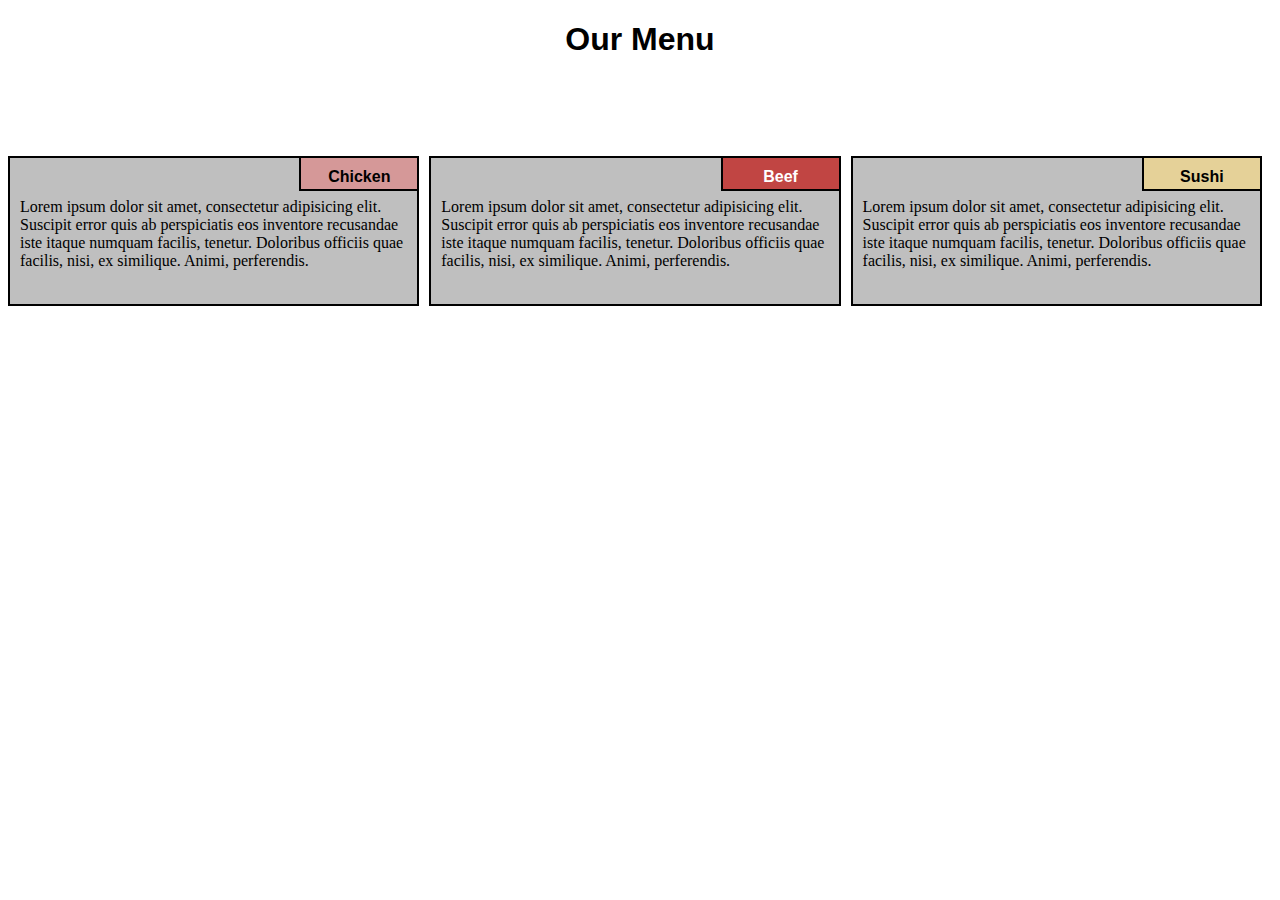
<file: module2-solution/index.html>
<!DOCTYPE html>
<html>
<head>
<meta charset="utf-8">
<meta name="viewport" content="width=device-width, initial-scale=1">
<title>Assignment solution for module 2</title>
<link rel="stylesheet"  href="style.css">

</head>
<body>
<div class="row">
   <h1>Our Menu</h1>
  <div class="col-lg-4 col-md-6 col-sm-12" id="container">
    <p>Lorem ipsum dolor sit amet, consectetur adipisicing elit. Suscipit error quis ab perspiciatis eos inventore recusandae iste itaque numquam facilis, tenetur. Doloribus officiis quae facilis, nisi, ex similique. Animi, perferendis.</p>
   <p id="p1">Chicken</p>

   </div>

  

  <div class="col-lg-4 col-md-6 col-sm-12" id="container"><p>Lorem ipsum dolor sit amet, consectetur adipisicing elit. Suscipit error quis ab perspiciatis eos inventore recusandae iste itaque numquam facilis, tenetur. Doloribus officiis quae facilis, nisi, ex similique. Animi, perferendis.</p>

   <p id="p2">Beef</p>

  </div>

  <div class="col-lg-4 col-md-12 col-sm-12" id="container"><p>Lorem ipsum dolor sit amet, consectetur adipisicing elit. Suscipit error quis ab perspiciatis eos inventore recusandae iste itaque numquam facilis, tenetur. Doloribus officiis quae facilis, nisi, ex similique. Animi, perferendis.</p>

   <p  id="p3">Sushi</p>

  </div>

   </div>   

</body>
</html>
</body>
</html>
</file>
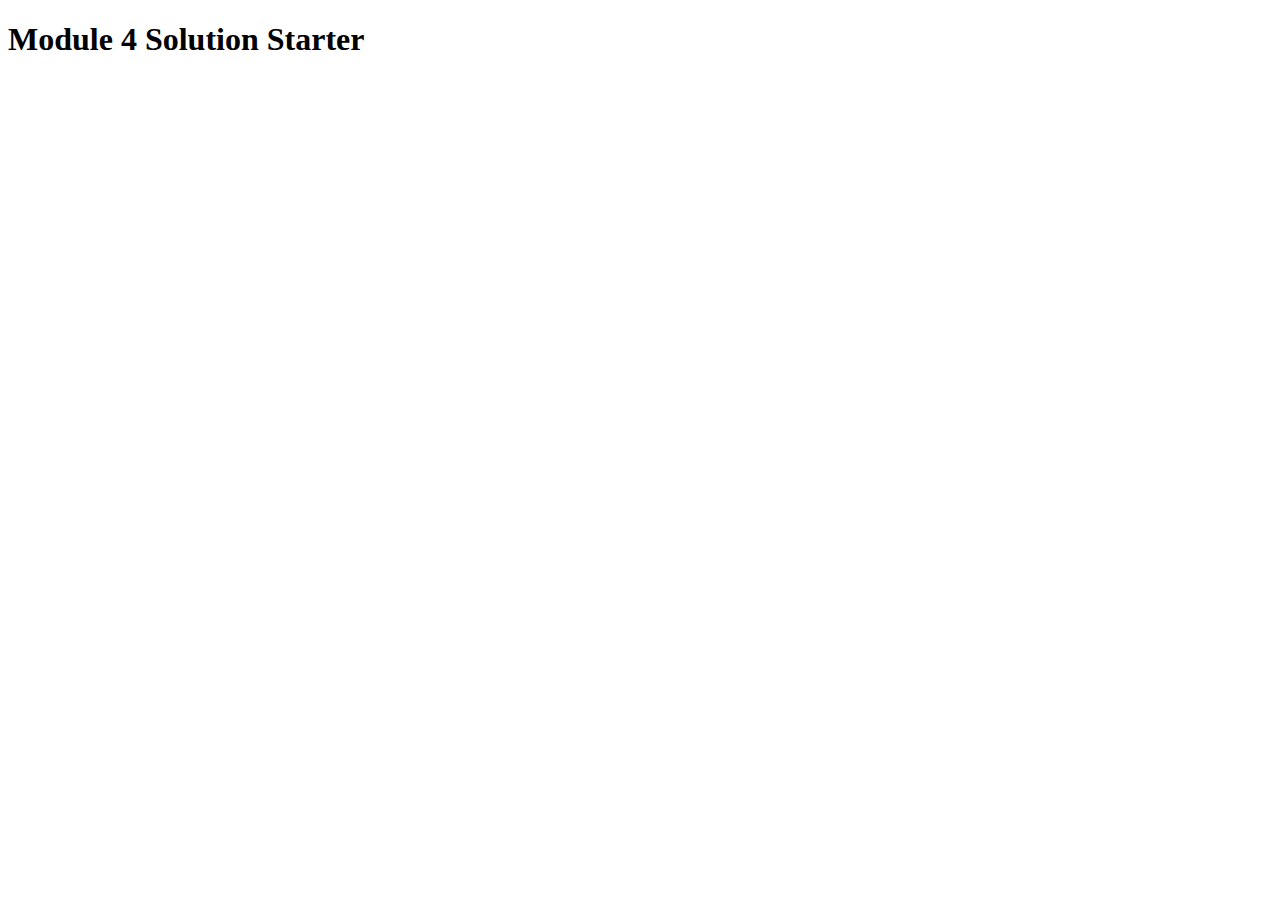
<file: module4-solution/index.html>
<!DOCTYPE html>
<html>
<head>
  <meta charset="utf-8">
  <title>Module 4 Solution Starter</title>
  <script src="SpeakHello.js"></script>
  <script src="SpeakGoodBye.js"></script>
  <script src="script.js"></script>
</head>
<body>
  <h1>Module 4 Solution Starter</h1>
</body>
</html>
</file>
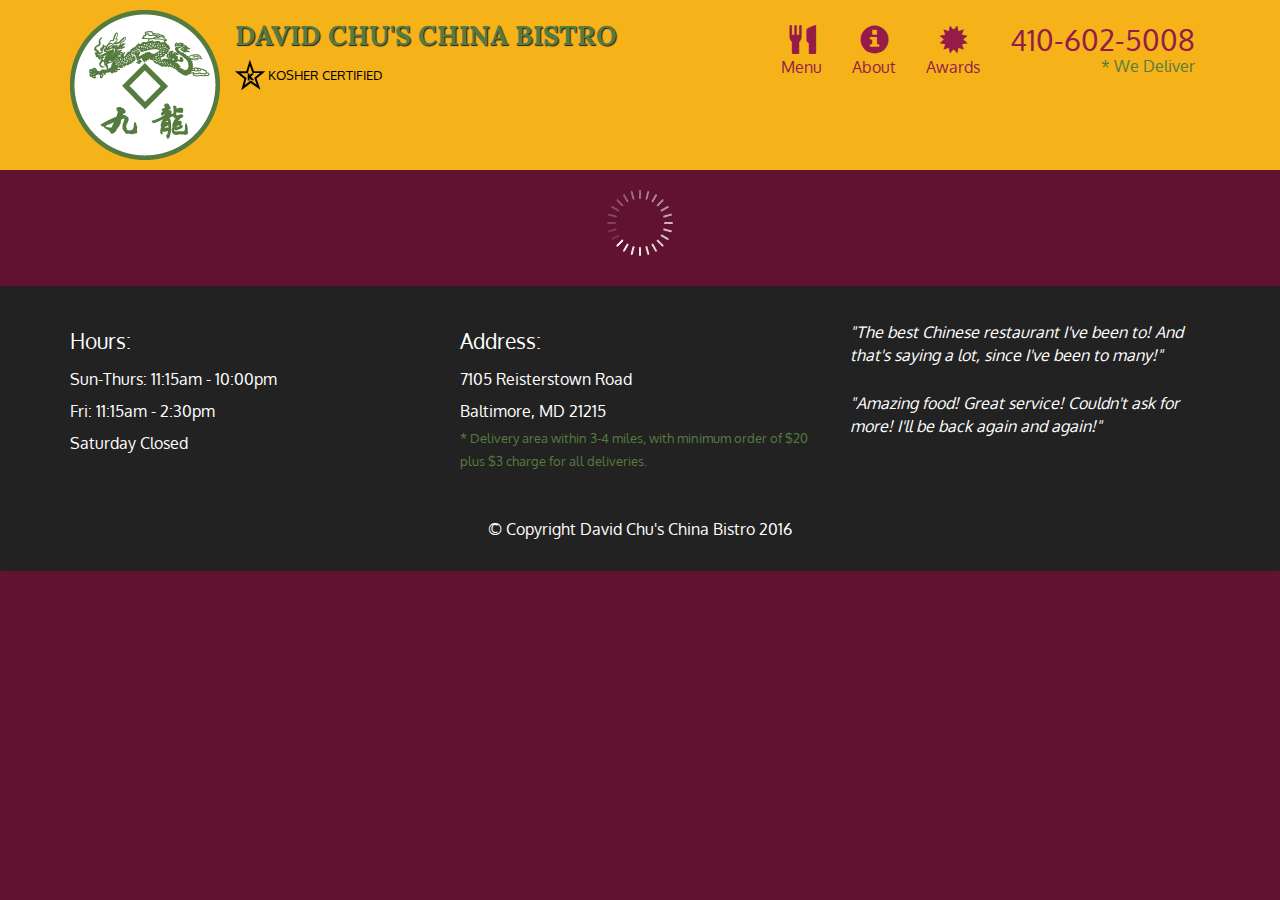
<file: module5-solution/index.html>
<!doctype html>
<html lang="en">
  <head>
    <meta charset="utf-8">
    <meta http-equiv="X-UA-Compatible" content="IE=edge">
    <meta name="viewport" content="width=device-width, initial-scale=1">
    <title>David Chu's China Bistro</title>
    <link rel="stylesheet" href="css/bootstrap.min.css">
    <link rel="stylesheet" href="css/styles.css">
    <link href='https://fonts.googleapis.com/css?family=Oxygen:400,300,700' rel='stylesheet' type='text/css'>
    <link href='https://fonts.googleapis.com/css?family=Lora' rel='stylesheet' type='text/css'>
  </head>
<body>
  <header>
    <nav id="header-nav" class="navbar navbar-default">
      <div class="container">
        <div class="navbar-header">
          <a href="index.html" class="pull-left visible-md visible-lg">
            <div id="logo-img" alt="Logo image"></div>
          </a>

          <div class="navbar-brand">
            <a href="index.html"><h1>David Chu's China Bistro</h1></a>
            <p>
              <img src="images/star-k-logo.png" alt="Kosher certification">
              <span>Kosher Certified</span>
            </p>
          </div>

          <button id="navbarToggle" type="button" class="navbar-toggle collapsed" data-toggle="collapse" data-target="#collapsable-nav" aria-expanded="false">
            <span class="sr-only">Toggle navigation</span>
            <span class="icon-bar"></span>
            <span class="icon-bar"></span>
            <span class="icon-bar"></span>
          </button>
        </div>
        
        <div id="collapsable-nav" class="collapse navbar-collapse">
           <ul id="nav-list" class="nav navbar-nav navbar-right">
            <li id="navHomeButton" class="visible-xs active">
              <a href="index.html">
                <span class="glyphicon glyphicon-home"></span> Home</a>
            </li>
            <li id="navMenuButton">
              <a href="#" onclick="$dc.loadMenuCategories();">
                <span class="glyphicon glyphicon-cutlery"></span><br class="hidden-xs"> Menu</a>
            </li>
            <li>
              <a href="#">
                <span class="glyphicon glyphicon-info-sign"></span><br class="hidden-xs"> About</a>
            </li>
            <li>
              <a href="#">
                <span class="glyphicon glyphicon-certificate"></span><br class="hidden-xs"> Awards</a>
            </li>
            <li id="phone" class="hidden-xs">
              <a href="tel:410-602-5008">
                <span>410-602-5008</span></a><div>* We Deliver</div>
            </li>
          </ul><!-- #nav-list -->
        </div><!-- .collapse .navbar-collapse -->
      </div><!-- .container -->
    </nav><!-- #header-nav -->
  </header>

  <div id="call-btn" class="visible-xs">
    <a class="btn" href="tel:410-602-5008">
    <span class="glyphicon glyphicon-earphone"></span>
    410-602-5008
    </a>
  </div>
  <div id="xs-deliver" class="text-center visible-xs">* We Deliver</div>

  <div id="main-content" class="container"></div>

  <footer class="panel-footer">
    <div class="container">
      <div class="row">
        <section id="hours" class="col-sm-4">
          <span>Hours:</span><br>
          Sun-Thurs: 11:15am - 10:00pm<br>
          Fri: 11:15am - 2:30pm<br>
          Saturday Closed
          <hr class="visible-xs">
        </section>
        <section id="address" class="col-sm-4">
          <span>Address:</span><br>
          7105 Reisterstown Road<br>
          Baltimore, MD 21215
          <p>* Delivery area within 3-4 miles, with minimum order of $20 plus $3 charge for all deliveries.</p>
          <hr class="visible-xs">
        </section>
        <section id="testimonials" class="col-sm-4">
          <p>"The best Chinese restaurant I've been to! And that's saying a lot, since I've been to many!"</p>
          <p>"Amazing food! Great service! Couldn't ask for more! I'll be back again and again!"</p>
        </section>
      </div>
      <div class="text-center">&copy; Copyright David Chu's China Bistro 2016</div>
    </div>
  </footer>

  <!-- jQuery (Bootstrap JS plugins depend on it) -->
  <script src="js/jquery-2.1.4.min.js"></script>
  <script src="js/bootstrap.min.js"></script>
  <script src="js/ajax-utils.js"></script>
  <script src="js/script.js"></script>
</body>
</html>
</file>
<file: module2-solution/style.css>
*{
  box-sizing: border-box;
}

h1{
  text-align: center;
  font-family: 'Lato', sans-serif;
}

p {
  background-color: #bfbfbf;
  border: 2px solid black;
  height: 150px;
  margin-right: 10px;
  padding: 40px 10px 5px 10px;
  overflow: hidden;
}


#container {
  position: relative;
  top: 60px;  
}

#p1 {
  background-color: #D59898;
  position: absolute;
  top: 0;
  right: 0;
  font-weight: bold;
  height: 35px;
  width: 120px;
  padding: 10px;
  text-align: center;
  font-family: 'Lato', sans-serif;

}
#p2 {
  background-color:#C14543 ;
  color: white;
  position: absolute;
  top: 0;
  right: 0;
  font-weight: bold;
  height: 35px;
  width: 120px;
  padding: 10px;
  text-align: center;
  font-family: 'Lato', sans-serif;

}
#p3 {
 background-color: #E5D198;
  position: absolute;
  top: 0;
  right: 0;
  font-weight: bold;
  height: 35px;
  width: 120px;
  padding: 10px;
  text-align: center;
  font-family: 'Lato', sans-serif;

}


.row {
  width: 100%;

}


/********** Large devices only **********/
@media (min-width: 992px) {
  .col-lg-1, .col-lg-2, .col-lg-3, .col-lg-4, .col-lg-5, .col-lg-6, .col-lg-7, .col-lg-8, .col-lg-9, .col-lg-10, .col-lg-11, .col-lg-12 {
    float: left;
  }
  .col-lg-1 {
    width: 8.33%;
  }
  .col-lg-2 {
    width: 16.66%;
  }
  .col-lg-3 {
    width: 25%;
  }
  .col-lg-4 {
    width: 33.33%;
  
  }
  .col-lg-5 {
    width: 41.66%;
  }
  .col-lg-6 {
    width: 50%;
  }
  .col-lg-7 {
    width: 58.33%;
  }
  .col-lg-8 {
    width: 66.66%;
  }
  .col-lg-9 {
    width: 74.99%;
  }
  .col-lg-10 {
    width: 83.33%;
  }
  .col-lg-11 {
    width: 91.66%;
  }
  .col-lg-12 {
    width: 100%;
  }

  
}

/********** Tablet Only **********/
@media (min-width: 768px) and (max-width: 991px) {
  .col-md-1, .col-md-2, .col-md-3, .col-md-4, .col-md-5, .col-md-6, .col-md-7, .col-md-8, .col-md-9, .col-md-10, .col-md-11, .col-md-12 {
    float: left;
   
  }
  .col-md-1 {
    width: 8.33%;
  }
  .col-md-2 {
    width: 16.66%;
  }
  .col-md-3 {
    width: 25%;
  }
  .col-md-4 {
    width: 33.33%;
  }
  .col-md-5 {
    width: 41.66%;
  }
  .col-md-6 {
    width: 50%;
  }
  .col-md-7 {
    width: 58.33%;
  }
  .col-md-8 {
    width: 66.66%;
  }
  .col-md-9 {
    width: 74.99%;
  }
  .col-md-10 {
    width: 83.33%;
  }
  .col-md-11 {
    width: 91.66%;
  }
  .col-md-12 {
    width: 100%;
  }
}

/********** Mobile only **********/
@media (max-width: 767px) {
  .col-sm-1, .col-sm-2, .col-sm-3, .col-sm-4, .col-sm-5, .col-sm-6, .col-sm-7, .col-sm-8, .col-sm-9, .col-sm-10, .col-sm-11, .col-sm-12 {
    float: left;
  }
  .col-sm-1 {
    width: 8.33%;
  }
  .col-sm-2 {
    width: 16.66%;
  }
  .col-sm-3 {
    width: 25%;
  }
  .col-sm-4 {
    width: 33.33%;
  
  }
  .col-sm-5 {
    width: 41.66%;
  }
  .col-sm-6 {
    width: 50%;
  }
  .col-sm-7 {
    width: 58.33%;
  }
  .col-sm-8 {
    width: 66.66%;
  }
  .col-sm-9 {
    width: 74.99%;
  }
  .col-sm-10 {
    width: 83.33%;
  }
  .col-sm-11 {
    width: 91.66%;
  }
  .col-sm-12 {
    width: 100%;
  }

  
}
</file>
<file: module5-solution/css/styles.css>
body {
  font-size: 16px;
  color: #fff;
  background-color: #61122f;
  font-family: 'Oxygen', sans-serif;
}

/** HEADER **/
#header-nav {
  background-color: #f6b319;
  border-radius: 0;
  border: 0;
}

#logo-img {
  background: url('../images/restaurant-logo_large.png') no-repeat;
  width: 150px;
  height: 150px;
  margin: 10px 15px 10px 0;
}

.navbar-brand {
  padding-top: 25px;
}
.navbar-brand h1 { /* Restaurant name */
  font-family: 'Lora', serif;
  color: #557c3e;
  font-size: 1.5em;
  text-transform: uppercase;
  font-weight: bold;
  text-shadow: 1px 1px 1px #222;
  margin-top: 0;
  margin-bottom: 0;
  line-height: .75;
}
.navbar-brand a:hover, .navbar-brand a:focus {
  text-decoration: none;
}
.navbar-brand p { /* Kosher cert */
  color: #000;
  text-transform: uppercase;
  font-size: .7em;
  margin-top: 15px;
}
.navbar-brand p span { /* Star-K */
  vertical-align: middle;
}

#nav-list {
  margin-top: 10px;
}
#nav-list a {
  color: #951C49;
  text-align: center;
}
#nav-list a:hover {
  background: #E7E7E7;
}
#nav-list a span {
  font-size: 1.8em;
}

#phone {
  margin-top: 5px;
}
#phone a { /* Phone number */
  text-align: right;
  padding-bottom: 0;
}
#phone div { /* We Deliver */
  color: #557c3e;
  text-align: right;
  padding-right: 15px;
}

.navbar-header button.navbar-toggle, .navbar-header .icon-bar {
  border: 1px solid #61122f;
}
.navbar-header button.navbar-toggle {
  clear: both;
  margin-top: -30px;
}
/* END HEADER */

/* FOOTER */
.panel-footer {
  margin-top: 30px;
  padding-top: 35px;
  padding-bottom: 30px;
  background-color: #222;
  border-top: 0;
}
.panel-footer div.row {
  margin-bottom: 35px;
}
#hours, #address {
  line-height: 2;
}
#hours > span, #address > span {
  font-size: 1.3em;
}
#address p {
  color: #557c3e;
  font-size: .8em;
  line-height: 1.8;
}
#testimonials {
  font-style: italic;
}
#testimonials p:nth-child(2) {
  margin-top: 25px;
}
/* END FOOTER */



/* HOME PAGE */
.container .jumbotron {
  box-shadow: 0 0 50px #3F0C1F;
  border: 2px solid #3F0C1F;
}

#menu-tile, #specials-tile, #map-tile {
  height: 250px;
  width: 100%;
  margin-bottom: 15px;
  position: relative;
  border: 2px solid #3F0C1F;
  overflow: hidden;
}
#menu-tile:hover, #specials-tile:hover, #map-tile:hover {
  box-shadow: 0 1px 5px 1px #cccccc;
}
#menu-tile {
  background: url('../images/menu-tile.jpg') no-repeat;
  background-position: center;
}
#specials-tile {
  background: url('../images/specials-tile.jpg') no-repeat;
  background-position: center;
}
#menu-tile span, #specials-tile span, #map-tile span {
  position: absolute;
  bottom: 0;
  right: 0;
  width: 100%;
  text-align: center;
  font-size: 1.6em;
  text-transform: uppercase;
  background-color: #000;
  color: #fff;
  opacity: .8;
}
/* END HOME PAGE */

/* MENU CATEGORIES PAGE */
.category-tile { 
  position: relative;
  border: 2px solid #3F0C1F;
  overflow: hidden;
  width: 200px;
  height: 200px;
  margin: 0 auto 15px;
}
.category-tile span {
  position: absolute;
  bottom: 0;
  right: 0;
  width: 100%;
  text-align: center;
  font-size: 1.2em;
  text-transform: uppercase;
  background-color: #000;
  color: #fff;
  opacity: .8;
}
.category-tile:hover {
  box-shadow: 0 1px 5px 1px #cccccc;
}

#menu-categories-title + div {
  margin-bottom: 50px;
}
/* END MENU CATEGORIES PAGE */

/* SINGLE CATEGORY PAGE */
.menu-item-tile {
  margin-bottom: 25px;
}
.menu-item-tile hr {
  width: 80%;
}
.menu-item-tile .menu-item-price {
  font-size: 1.1em;
  text-align: right;
  margin-top: -15px;
  margin-right: -15px;
}
.menu-item-tile .menu-item-price span {
  font-size: .6em;
}
.menu-item-photo {
  position: relative;
  border: 2px solid #3F0C1F; 
  overflow: hidden;
  padding: 0;
  margin-right: -15px;
  margin-left: auto;
  margin-bottom: 20px;
  max-width: 250px;
}
.menu-item-photo div {
  position: absolute;
  bottom: 0;
  right: 0;
  width: 80px;
  background-color: #557c3e;
  text-align: center;
}
.menu-item-description {
  padding-right: 30px;
}
h3.menu-item-title {
  margin: 0 0 10px;
}
.menu-item-details {
  font-size: .9em;
  font-style: italic;
}
/* END SINGLE CATEGORY PAGE */


/********** Large devices only **********/
@media (min-width: 1200px) {
  .container .jumbotron {
    background: url('../images/jumbotron_1200.jpg') no-repeat;
    height: 675px;
  }
}

/********** Medium devices only **********/
@media (min-width: 992px) and (max-width: 1199px) {
  /* Header */
  #logo-img {
    background: url('../images/restaurant-logo_medium.png') no-repeat;
    width: 100px;
    height: 100px;
    margin: 5px 5px 5px 0;
  }
  /* End Header */

  /* Home Page */
  .container .jumbotron {
    background: url('../images/jumbotron_992.jpg') no-repeat;
    height: 558px;
  }
  /* End Home Page */
}

/********** Small devices only **********/
@media (min-width: 768px) and (max-width: 991px) {
  /* Home Page */
  .container .jumbotron {
    background: url('../images/jumbotron_768.jpg') no-repeat;
    height: 432px;
  }
  /* End Home Page */
}

/********** Extra small devices only **********/
@media (max-width: 767px) {
  /* Header */
  .navbar-brand {
    padding-top: 10px;
    height: 80px;
  }
  .navbar-brand h1 { /* Restaurant name */
    padding-top: 10px;
    font-size: 5vw; /* 1vw = 1% of viewport width */
  }
  .navbar-brand p { /* Kosher cert */
    font-size: .6em;
    margin-top: 12px;
  }
  .navbar-brand p img { /* Star-K */
    height: 20px;
  }

  #collapsable-nav a { /* Collapsed nav menu text */
    font-size: 1.2em;
  }
  #collapsable-nav a span { /* Collapsed nav menu glyph */
    font-size: 1em;
    margin-right: 5px;
  }

  #call-btn > a {
    font-size: 1.5em;
    display: block;
    margin: 0 20px;
    padding: 10px;
    border: 2px solid #fff;
    background-color: #f6b319;
    color: #951c49;
  }
  #xs-deliver {
    margin-top: 5px;
    font-size: .7em;
    letter-spacing: .1em;
    text-transform: uppercase;
  }
  /* End Header */

  /* Footer */
  .panel-footer section {
    margin-bottom: 30px;
    text-align: center;
  }
  .panel-footer section:nth-child(3) {
    margin-bottom: 0; /* margin already exists on the whole row */
  }
  .panel-footer section hr {
    width: 50%;
  }
  /* End Footer */

  /* Home Page */
  .container .jumbotron {
    margin-top: 30px;
    padding: 0;
  }
  #menu-tile, #specials-tile {
    width: 360px;
    margin: 0 auto 15px;
  }

  .menu-item-photo {
    margin-right: auto;
  }
  .menu-item-tile .menu-item-price {
    text-align: center;
  }
  .menu-item-description {
    text-align: center;;
  }
}


/********** Super extra small devices Only :-) (e.g., iPhone 4) **********/
@media (max-width: 479px) {
  /* Header */
  .navbar-brand h1 { /* Restaurant name */
    padding-top: 5px;
    font-size: 6vw;
  }
  /* End Header */
  
  /* Home page */
  #menu-tile, #specials-tile {
    width: 280px;
    margin: 0 auto 15px;
  }

  .col-xxs-12 {
    position: relative;
    min-height: 1px;
    padding-right: 15px;
    padding-left: 15px;
    float: left;
    width: 100%;
  }
}
</file>
